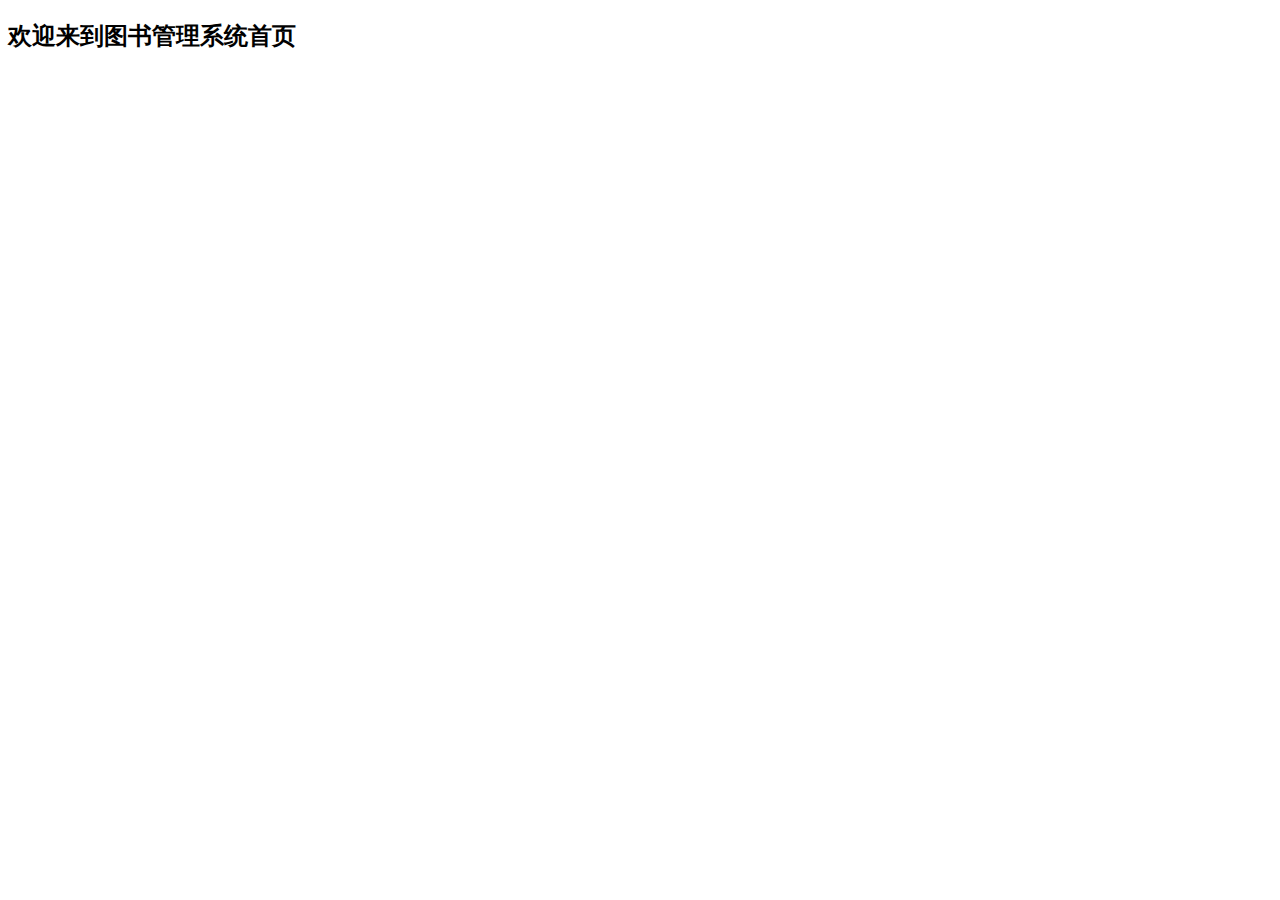
<file: src/main/resources/templates/index.html>
<!DOCTYPE html>
<html lang="en" xmlns:layout="http://www.w3.org/1999/xhtml"
      xmlns:th="http://www.thymeleaf.org"
      layout:decorate="layout/layout">

<body>
    <div layout:fragment="containerBody">

        <div class="row-fluid">
            <div class="span12">

                <div th:include="~{layout/style :: styleCustom}"></div>
                <H2>欢迎来到图书管理系统首页</H2>
            </div>
        </div>
    </div>
</body>
</html>
</file>
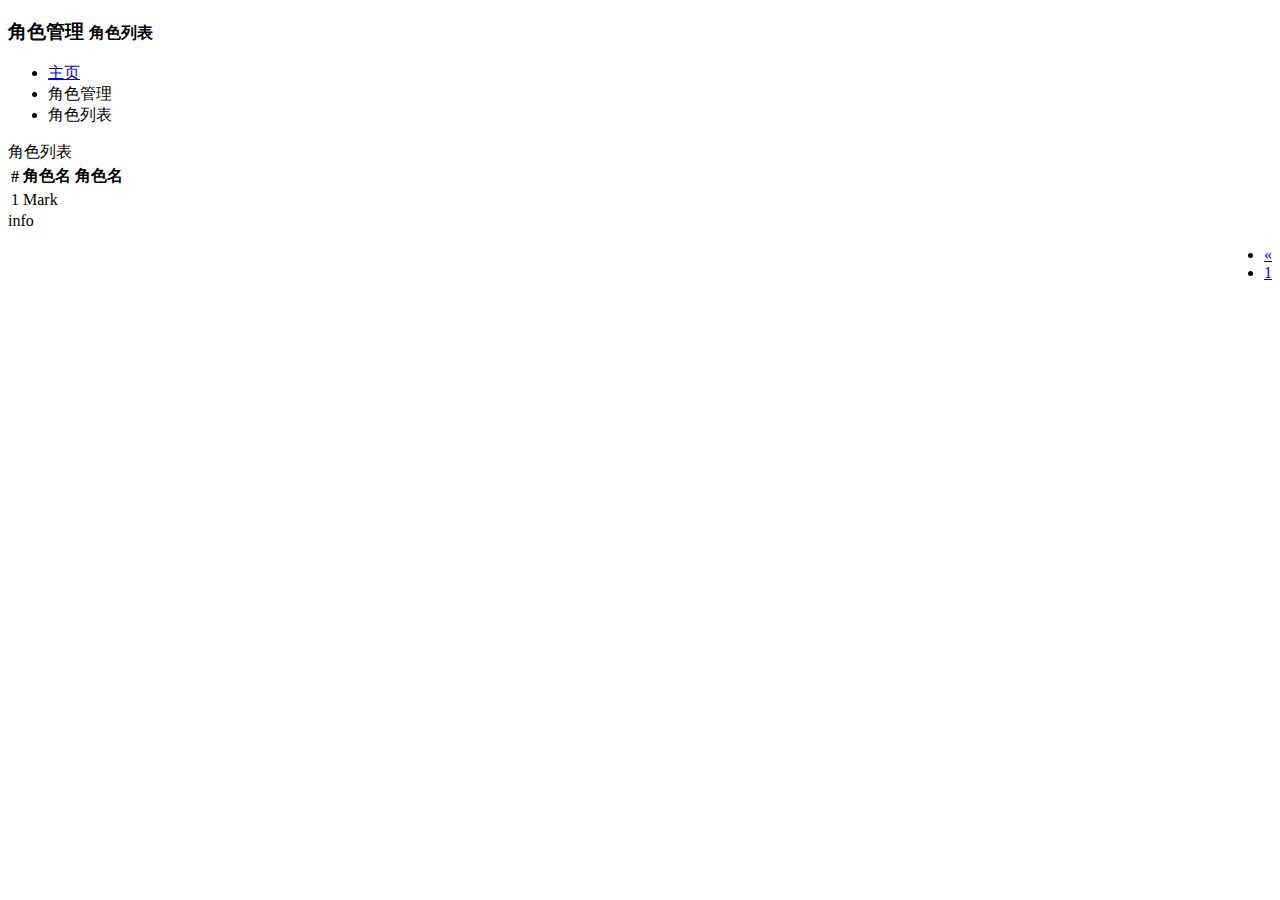
<file: src/main/resources/templates/role/index.html>
<!DOCTYPE html>
<html lang="en" xmlns:layout="http://www.w3.org/1999/xhtml"
      xmlns:th="http://www.thymeleaf.org"
      xmlns:sd="http://www.thymeleaf.org/spring-data"
      layout:decorator="layout/layout">

<body>

    <div layout:fragment="containerBody">

        <div class="row-fluid">
            <div class="span12">

                <div th:include="~{layout/style :: styleCustom}"></div>

                <h3 class="page-title" th:text="#{web.role.management}">角色管理 <small th:text="#{web.role.index}">角色列表</small></h3>
                <ul class="breadcrumb">
                    <li>
                        <i class="icon-home"></i>
                        <a href="/" th:text="#{web.common.home}">主页</a>
                        <i class="icon-angle-right"></i>
                    </li>
                    <li>
                        <span th:text="#{web.role.management}">角色管理</span>
                        <i class="icon-angle-right"></i>
                    </li>
                    <li><a th:href="@{/roles}" th:text="#{web.role.index}">角色列表</a></li>
                </ul>
            </div>
        </div>

        <div class="row-fluid">
            <!-- BEGIN SAMPLE TABLE PORTLET-->
            <div class="portlet box red">
                <div class="portlet-title">
                    <div class="caption"><i class="icon-user"></i><span th:text="#{web.role.index}">角色列表</span></div>
                    <div class="tools">
                        <a href="#portlet-config" data-toggle="modal" class="config"></a>
                    </div>
                </div>

                <div class="portlet-body">
                    <table class="table table-bordered table-striped table-hover">
                        <thead>
                        <tr>
                            <th>#</th>
                            <th th:text="#{web.role.roleName}">角色名</th>
                            <th th:text="#{web.common.operation}">角色名</th>
                        </tr>
                        </thead>

                        <tbody>
                        <tr th:each="role : ${roles}">
                            <td th:text="${role.id}">1</td>
                            <td th:text="${role.roleName}">Mark</td>
                            <td>
                                <i class="icon-edit"></i>
                                <a href="#confirmModal" data-toggle="modal"><i class="icon-trash"></i></a>
                            </td>
                        </tr>
                        </tbody>
                    </table>

                    <div class="row-fluid">
                        <div class="span6">
                            <div sd:pagination-summary="">info</div>
                        </div>
                        <div class="span6">
                            <div class="pagination" style="float: right; margin: 0">
                                <ul class="pagination" sd:pagination="full">
                                    <li class="disabled"><a href="#" aria-label="Previous"><span aria-hidden="true">&laquo;</span></a></li>
                                    <li class="active"><a href="#">1</a></li>
                                </ul>
                            </div>
                        </div>
                    </div>
                </div>
            </div>
        </div>
    </div>
</body>
</html>
</file>
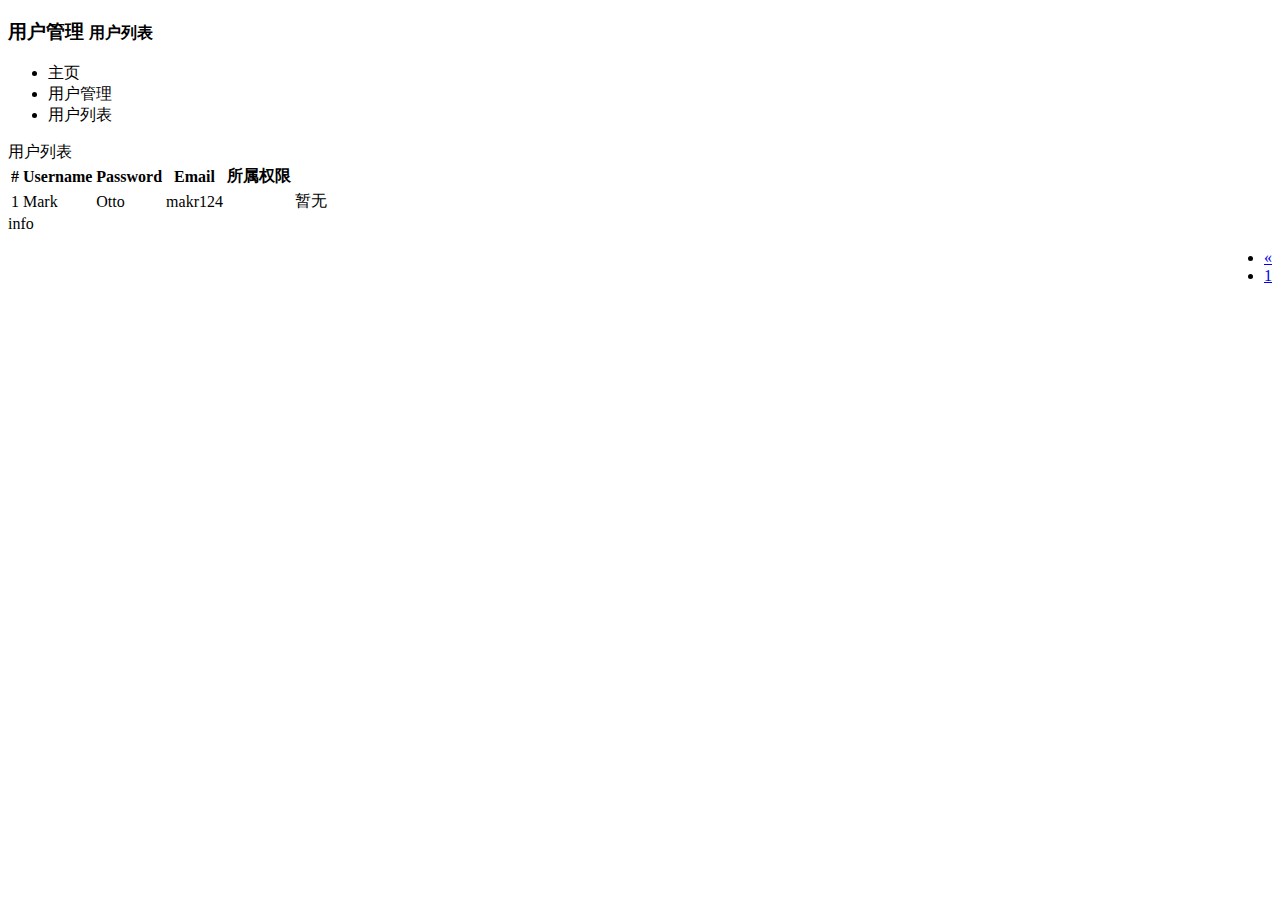
<file: src/main/resources/templates/user/index.html>
<!DOCTYPE html>
<html lang="en" xmlns:layout="http://www.w3.org/1999/xhtml"
      xmlns:th="http://www.thymeleaf.org"
      xmlns:sd="http://www.thymeleaf.org/spring-data"
      layout:decorate="layout/layout">

<body>

    <div layout:fragment="containerBody">

        <div class="row-fluid">
            <div class="span12">
                <div th:include="~{layout/style :: styleCustom}"></div>

                <h3 class="page-title" th:text="#{web.user.management}">用户管理 <small th:text="#{web.user.index}">用户列表</small></h3>
                <ul class="breadcrumb">
                    <li>
                        <i class="icon-home"></i>
                        <a th:href="@{/}" th:text="#{web.common.home}">主页</a>
                        <i class="icon-angle-right"></i>
                    </li>
                    <li>
                        <span th:text="#{web.user.management}">用户管理</span>
                        <i class="icon-angle-right"></i>
                    </li>
                    <li><a th:href="@{/users}" th:text="#{web.user.index}">用户列表</a></li>
                </ul>
            </div>
        </div>

        <div class="row-fluid">
            <!-- BEGIN SAMPLE TABLE PORTLET-->
            <div class="portlet box red">
                <div class="portlet-title">
                    <div class="caption"><i class="icon-user"></i><span th:text="#{web.user.index}">用户列表</span></div>
                    <div class="tools">
                        <a href="javascript:;" class="collapse"></a>
                        <a href="#portlet-config" data-toggle="modal" class="config"></a>
                        <a href="javascript:;" class="reload"></a>
                        <a href="javascript:;" class="remove"></a>
                    </div>
                </div>

                <div class="portlet-body">
                    <table class="table table-striped table-bordered table-hover">
                        <thead>
                            <tr>
                                <th>#</th>
                                <th th:text="#{web.common.username}">Username</th>
                                <th th:text="#{web.common.password}">Password</th>
                                <th th:text="#{web.user.email}">Email</th>
                                <th th:text="#{web.user.roles.name}">所属权限</th>
                            </tr>
                        </thead>

                        <tbody>
                            <tr th:each="user : ${users}">
                                <td th:text="${user.id}">1</td>
                                <td th:text="${user.username}">Mark</td>
                                <td th:text="${user.password}">Otto</td>
                                <td th:text="${user.email}">makr124</td>
                                <td th:if="${user.role} != null">
                                    <span th:text="${user.role.roleName}"></span>
                                </td>
                                <td th:if="${user.role} == null">暂无</td>
                            </tr>
                        </tbody>
                    </table>
                    <div class="row-fluid">
                        <div class="span6">
                            <div sd:pagination-summary="">info</div>
                        </div>
                        <div class="span6">
                            <div class="pagination" style="float: right; margin: 0">
                                <ul class="pagination" sd:pagination="full">
                                    <li class="disabled"><a href="#" aria-label="Previous"><span aria-hidden="true">&laquo;</span></a></li>
                                    <li class="active"><a href="#">1</a></li>
                                </ul>
                            </div>
                        </div>
                    </div>
                </div>
            </div>
        </div>
    </div>
</body>
</html>
</file>
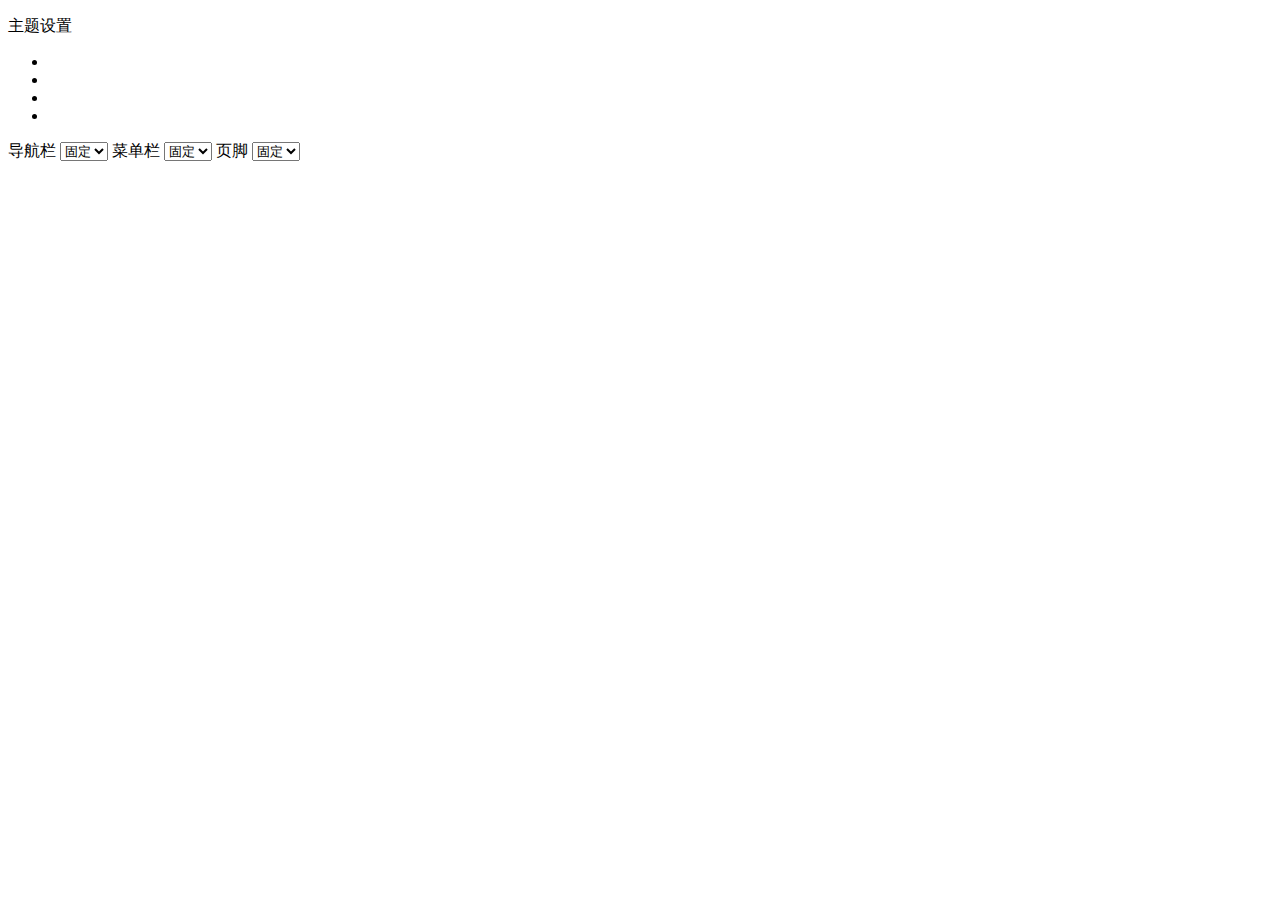
<file: src/main/resources/templates/layout/style.html>
<!DOCTYPE html>
<html lang="en" xmlns="http://www.w3.org/1999/xhtml"
      xmlns:th="http://www.thymeleaf.org">

<div th:fragment="styleCustom">
    <div class="color-panel hidden-phone">
        <div class="color-mode-icons icon-color"></div>
        <div class="color-mode-icons icon-color-close"></div>
        <div class="color-mode">
            <p th:text="#{web.layout.theme.title}">主题设置</p>
            <ul class="inline">
                <li class="color-black current color-default" data-style="default"></li>
                <li class="color-blue" data-style="blue"></li>
                <li class="color-grey" data-style="grey"></li>
                <li class="color-white color-light" data-style="light"></li>
            </ul>

            <label>
                <span th:text="#{web.layout.nav}">导航栏</span>
                <select class="header-option m-wrap small">
                    <option value="fixed" selected="selected" th:text="#{web.layout.fixed}">固定</option>
                    <option value="default" th:text="#{web.layout.scroll}">滚动</option>
                </select>
            </label>

            <label>
                <span th:text="#{web.layout.menu}">菜单栏</span>
                <select class="sidebar-option m-wrap small">
                    <option value="fixed" selected="selected" th:text="#{web.layout.fixed}">固定</option>
                    <option value="default" th:text="#{web.layout.scroll}">滚动</option>
                </select>
            </label>

            <label>
                <span th:text="#{web.layout.copyright}">页脚</span>
                <select class="footer-option m-wrap small">
                    <option value="fixed" selected="selected" th:text="#{web.layout.fixed}">固定</option>
                    <option value="default" th:text="#{web.layout.scroll}">滚动</option>
                </select>
            </label>
        </div>
    </div>
</div>

</html>
</file>
